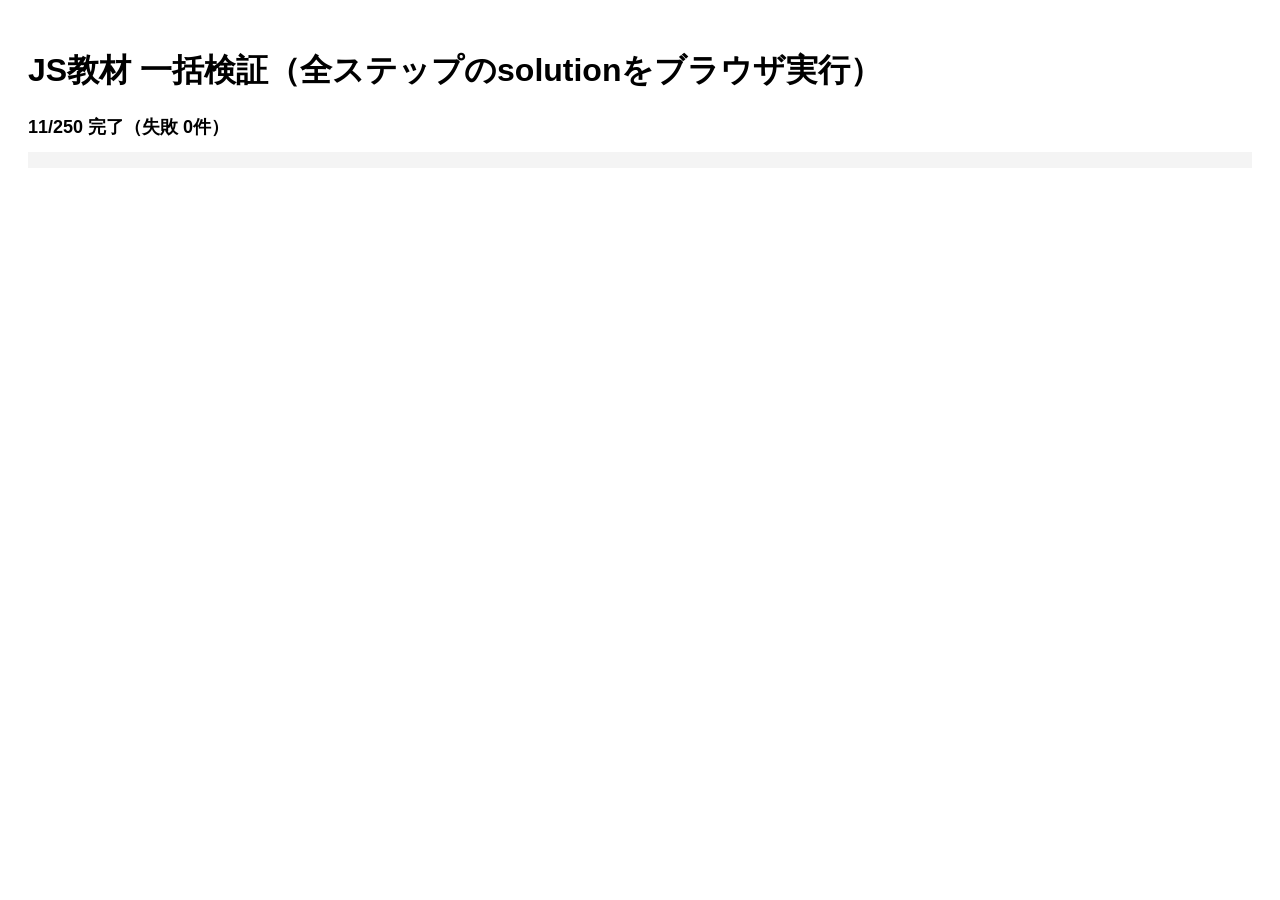
<file: public/test-runner.html>
<!DOCTYPE html>
<html lang="ja">
<head>
  <meta charset="UTF-8">
  <title>JS教材 一括検証（ブラウザ実行）</title>
  <style>
    body { font-family: sans-serif; padding: 20px; }
    .fail { color: #c0392b; }
    .ok { color: #1a7f37; }
    #summary { font-weight: bold; font-size: 18px; margin: 12px 0; }
    pre { background: #f4f4f4; padding: 8px; white-space: pre-wrap; }
  </style>
</head>
<body>
  <h1>JS教材 一括検証（全ステップのsolutionをブラウザ実行）</h1>
  <div id="summary">読み込み中...</div>
  <pre id="results"></pre>

  <script src="app-register.js"></script>
  <script src="content/chapter01.js"></script>
  <script src="content/chapter02.js"></script>
  <script src="content/chapter03.js"></script>
  <script src="content/chapter04.js"></script>
  <script src="content/chapter05.js"></script>
  <script src="content/chapter06.js"></script>
  <script src="content/chapter07.js"></script>
  <script src="content/chapter08.js"></script>
  <script src="content/chapter09.js"></script>
  <script src="content/chapter10.js"></script>
  <script src="content/chapter11.js"></script>
  <script src="content/chapter12.js"></script>
  <script src="content/chapter13.js"></script>
  <script src="content/chapter14.js"></script>
  <script src="content/chapter15.js"></script>
  <script src="content/chapter16.js"></script>
  <script src="content/chapter17.js"></script>
  <script src="content/chapter18.js"></script>
  <script src="content/chapter19.js"></script>
  <script src="content/chapter20.js"></script>
  <script src="content/chapter21.js"></script>
  <script src="content/chapter22.js"></script>
  <script src="content/chapter23.js"></script>
  <script src="content/chapter24.js"></script>
  <script src="content/chapter25.js"></script>
  <script src="js-runner.js"></script>
  <script>
    // 全ステップのsolutionをJsRunnerで実行し、expectedOutputの包含を検証する
    (async function () {
      var steps = [];
      (window.RUST_TUTOR_CHAPTERS || []).forEach(function (ch) {
        (ch.steps || []).forEach(function (s) { steps.push(s); });
      });
      steps.sort(function (a, b) { return a.id - b.id; });

      var params = new URLSearchParams(location.search);
      var from = Number(params.get("from") || 1);
      var to = Number(params.get("to") || 250);
      steps = steps.filter(function (s) { return s.id >= from && s.id <= to; });

      var out = document.getElementById("results");
      var summary = document.getElementById("summary");
      var failures = [];
      var done = 0;

      for (var i = 0; i < steps.length; i++) {
        var step = steps[i];
        var result = await new Promise(function (resolve) {
          JsRunner.run(step.solution || "", { onResult: resolve });
        });

        done++;
        var pass = result.success &&
          (step.expectedOutput == null || step.expectedOutput === "" ||
            (result.stdout || "").indexOf(step.expectedOutput) !== -1);
        if (!pass) {
          failures.push({ id: step.id, title: step.title });
          out.textContent += step.id + " NG: " + step.title +
            "\n  期待: " + JSON.stringify(step.expectedOutput) +
            "\n  成功: " + result.success + " compiler: " + JSON.stringify((result.compiler || "").slice(0, 120)) +
            "\n  stdout: " + JSON.stringify((result.stdout || "").slice(0, 200)) +
            "\n  stderr: " + JSON.stringify((result.stderr || "").slice(0, 200)) + "\n";
        }
        summary.textContent = done + "/" + steps.length + " 完了（失敗 " + failures.length + "件）";
      }

      summary.textContent = "検証完了: " + done + "件中 失敗" + failures.length + "件";
      summary.className = failures.length ? "fail" : "ok";
      window.__TEST_RESULT__ = { total: done, failures: failures };
    })();
  </script>
</body>
</html>
</file>
